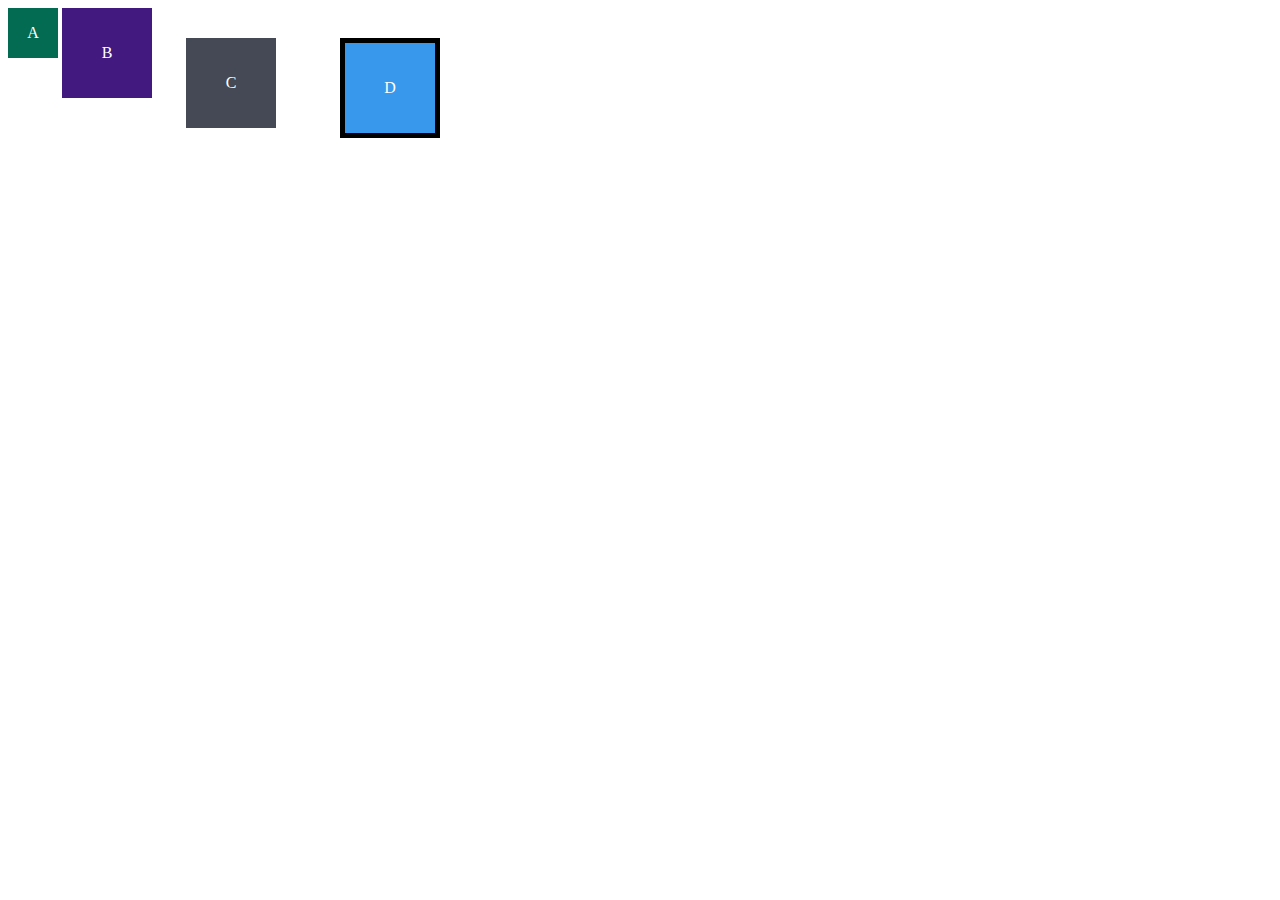
<file: exercises/3.3/bloco_3/dia_3/index.html>
<!DOCTYPE html>
<html>
    <head>
        <meta charset="UTF-8">
        <meta name="viewport" content="width=device-width, initial-scale=1.0">
        <title>Exercício de Fixação: box model</title>
        <link rel="stylesheet" href="style.css">
    </head>
    <body>
        <div class="caixa width-and-height" style="background: #036b52">A</div>
        <div class="caixa width-and-height padding" style="background: #41197f;">B</div>
        <div class="caixa width-and-height padding margin" style="background: #444955">C</div>
        <div class="caixa width-and-height padding margin border" style="background: #3898EC">D</div>
    </body>
</html>
</file>
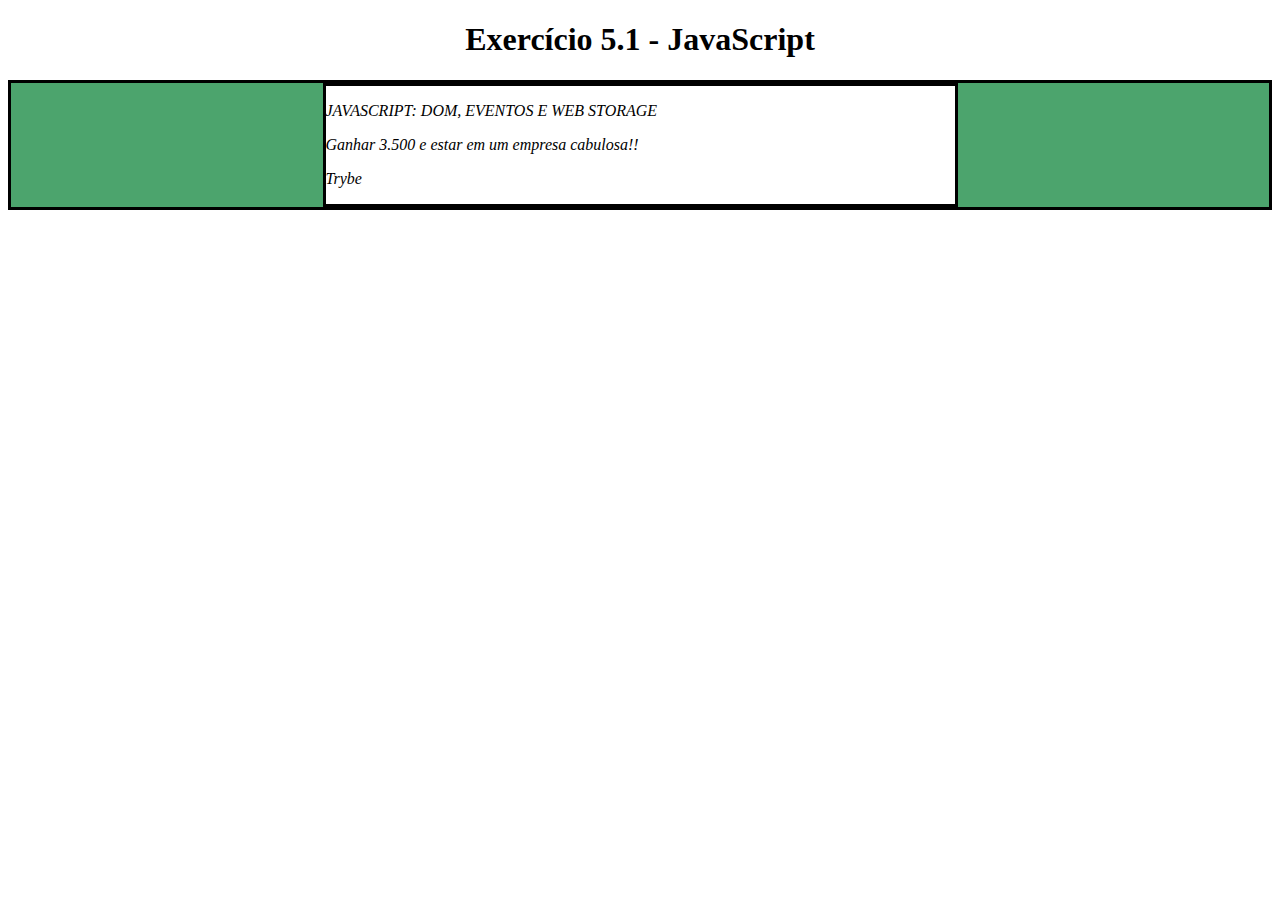
<file: exercises/5.1/javascript-dom-eventos-e-web-storage_1/FuncaoManipulacaoDOM/index.html>
<!DOCTYPE html>
<html>
  <head>
    <meta charset="UTF-8" />
    <meta name="viewport" content="width=device-width" />
    <title>Exercício 5.1</title>
    <style>
      div {
        border-color: black;
        border-style: solid;
      }

      .title {
        text-align: center;
      }

      .main-content {
        background-color: yellow;
      }

      .main-content .center-content {
        background-color: red;
        width: 50%;
        margin: 0 auto;
      }

      .main-content .center-content p {
        font-style: italic;
      }
    </style>
  </head>
  <body>
    <h1 class="title">Funcao Manipulacao DOM </h1>
    <div class="main-content">
      <div class="center-content">
        <p>JavaScript: DOM, Eventos e Web Storage</p>
        <p>-----</p>
        <p>Trybe</p>
      </div>
    </div>
    <script>

      function changeText() {
        let paragraph = document.getElementsByTagName('p')[1];
        paragraph.innerHTML = "Ganhar 3.500 e estar em um empresa cabulosa!!"
      }
      changeText();

      function changeSquareToGreen() {
        let squareYellow = document.getElementsByClassName('main-content')[0];
        squareYellow.style.background = "rgb(76,164,109)";
      }
      changeSquareToGreen();

      function changeSquareToWhite() {
        let squareRed = document.getElementsByClassName('center-content')[0];
        squareRed.style.background = "white";
      }
      changeSquareToWhite();

      function correctTitle() {
        let title = document.getElementsByTagName('h1')[0];
        title.innerHTML = "Exercício 5.1 - JavaScript";
      }
      correctTitle();

      function paragraphUpperCase() {
        let paragraph = document.getElementsByTagName('p')[0];
        paragraph.innerHTML = paragraph.innerHTML.toUpperCase();
      }
      paragraphUpperCase();

      function showParagraphs() {
        let paragraphs = document.getElementsByTagName('p');
        for (let index = 0; index < paragraphs.length; index += 1) {
          console.log(paragraphs[index].innerHTML);
        }
      }
      showParagraphs();
    </script>
  </body>
</html>
</file>
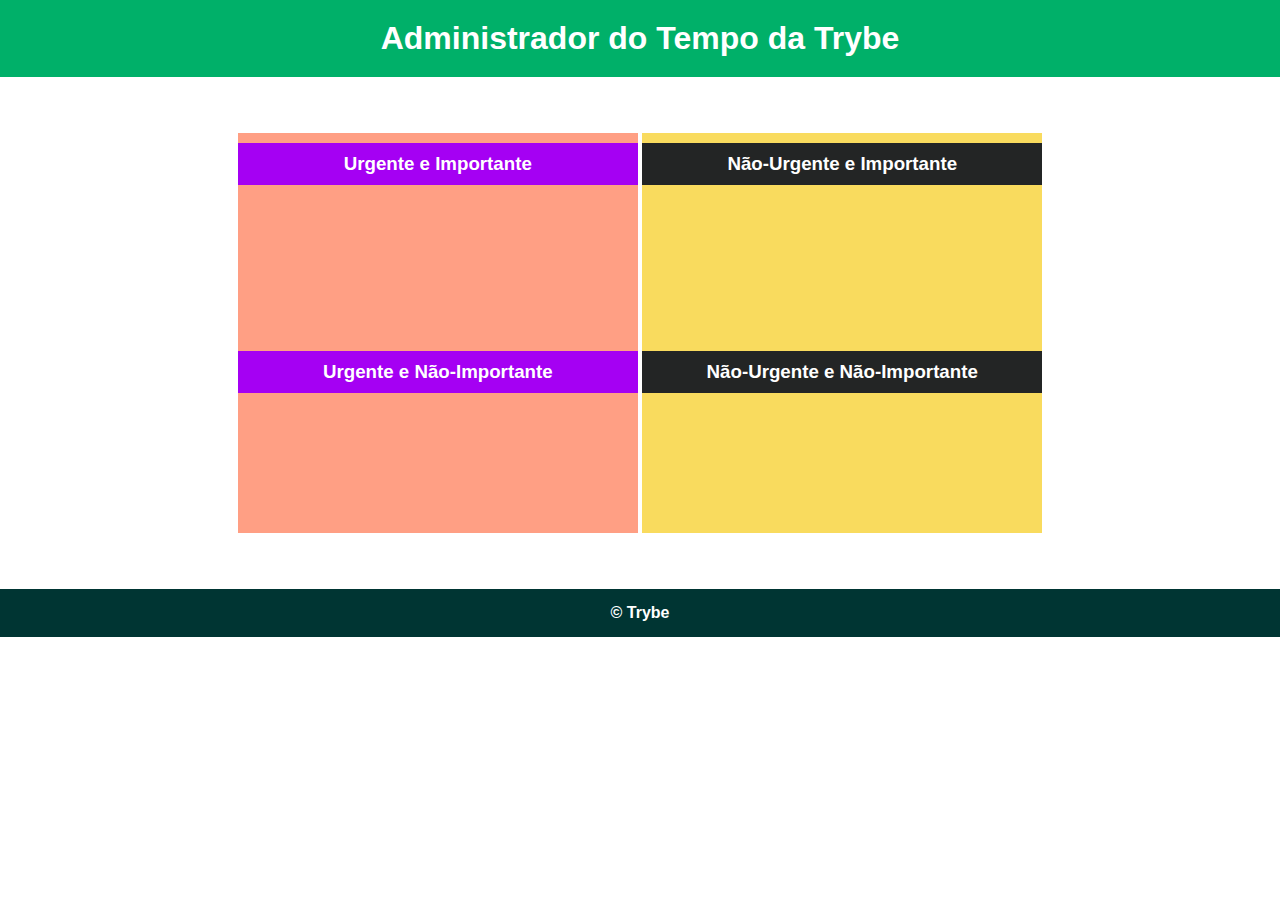
<file: exercises/5.1/javascript-dom-eventos-e-web-storage_1/querySelectorAll/index.html>
<!DOCTYPE html>
<html lang="pt-br">
  <head>
    <meta charset="UTF-8">
    <meta name="viewport" content="width=device-width, initial-scale=1.0">
    <link rel="stylesheet" href="style.css">
    <title>Administrador do Tempo</title>
  </head>
  <body id="container">
    <header id="header-container">
      <h1>Administrador do Tempo da Trybe</h1>
    </header>

    <section class="emergency-tasks">
      <div>
        <h3>Urgente e Importante</h3>
      </div>
      <div>
        <h3>Urgente e Não-Importante</h3>
      </div>
    </section>

    <section class="no-emergency-tasks">
      <div>
        <h3>Não-Urgente e Importante</h3>
      </div>
      <div>
        <h3>Não-Urgente e Não-Importante</h3>
      </div>
    </section>

    <footer id="footer-container">
      <div>&copy; Trybe</div>
    </footer>
    <script src="script.js"></script>
  </body>
</html>
</file>
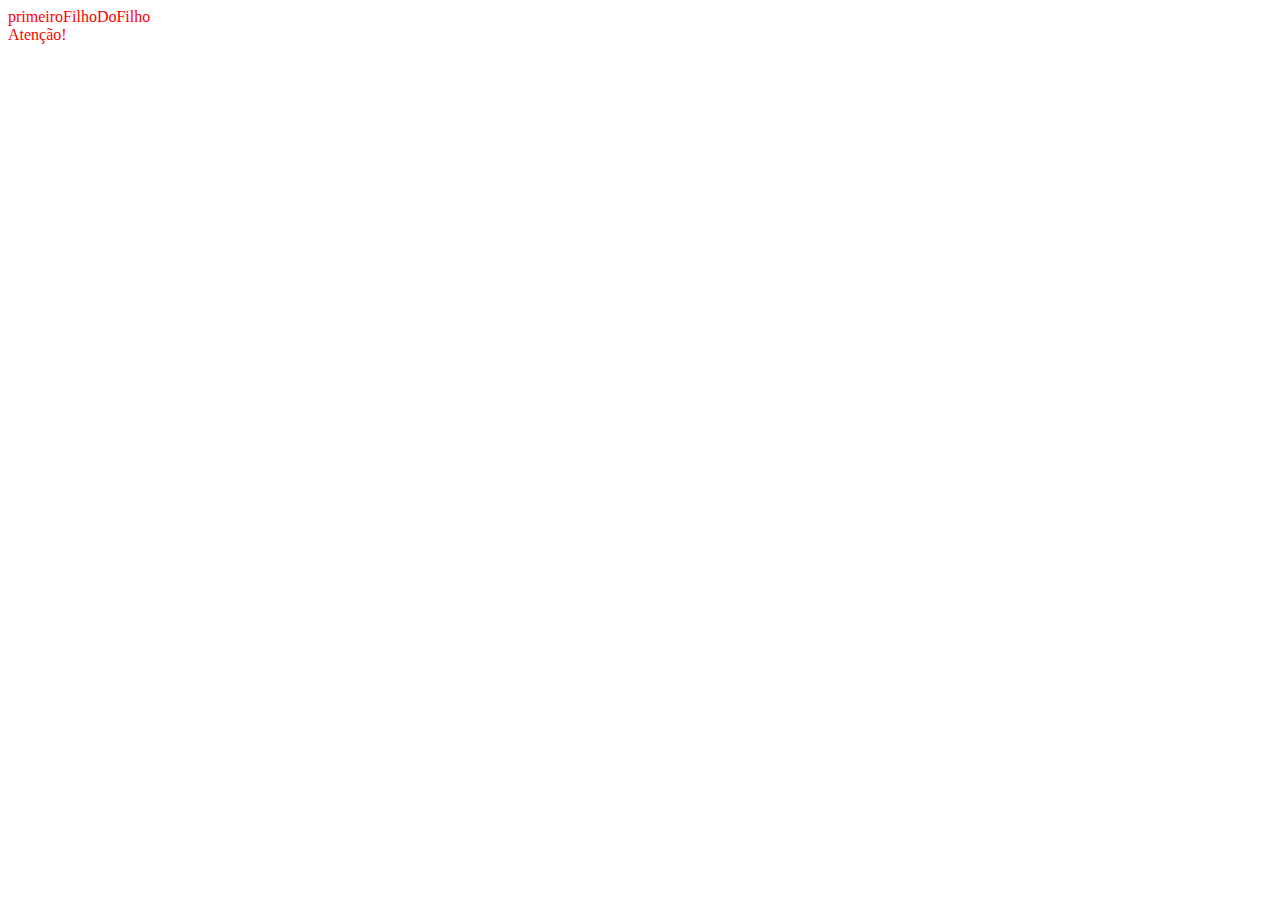
<file: exercises/5.2/javascript-dom-eventos-e-web-storage.2/HTML-DOM-parentNode/index.html>
<!DOCTYPE html>
<html lang="en">
<head>
  <meta charset="UTF-8">
  <meta http-equiv="X-UA-Compatible" content="IE=edge">
  <meta name="viewport" content="width=device-width, initial-scale=1.0">
  <title>Document</title>
</head>
<body>
  <div id="paiDoPai">
    <div id="pai">
      <div id="primeiroFilho"></div>
      <div id="elementoOndeVoceEsta">
        <div id="primeiroFilhoDoFilho"></div>
        <div id="segundoEUltimoFilhoDoFilho"></div>
      </div>
      Atenção!
      <div id="terceiroFilho"></div>
      <div id="quartoEUltimoFilho"></div>
    </div>
  </div>

  <script>
    
    // 1. Acesse o elemento elementoOndeVoceEsta.
    const elementoOndeVoceEsta = document.getElementById('elementoOndeVoceEsta');

    // 2. Acesse pai a partir de elementoOndeVoceEsta e adicione uma color a ele.
    const pai = elementoOndeVoceEsta.parentElement;
    pai.style.color = 'red';

    // 3. Acesse o primeiroFilhoDoFilho e adicione um texto a ele.
    // Você se lembra dos vídeos da aula anterior, como fazer isso?
    const primeiroFilhoDoFilho = elementoOndeVoceEsta.firstElementChild;
    primeiroFilhoDoFilho.innerText = 'primeiroFilhoDoFilho';

    // 4. Acesse o primeiroFilho a partir de pai.
    const primeiroFilho = pai.firstElementChild;

    // 5. Agora acesse o primeiroFilho a partir de elementoOndeVoceEsta.
    const primeiroFilho2 = elementoOndeVoceEsta.previousElementSibling;
    
    // 6. Agora acesse o texto Atenção! a partir de elementoOndeVoceEsta.
    const textElement = elementoOndeVoceEsta.nextSibling;

    // 7. Agora acesse o terceiroFilho a partir de elementoOndeVoceEsta.
    const terceiroFilho = elementoOndeVoceEsta.nextElementSibling;

    // 8. Agora acesse o terceiroFilho a partir de pai.
    const terceiroFilho2 = pai.lastElementChild.previousElementSibling;
  </script>
</body>
</html>
</file>
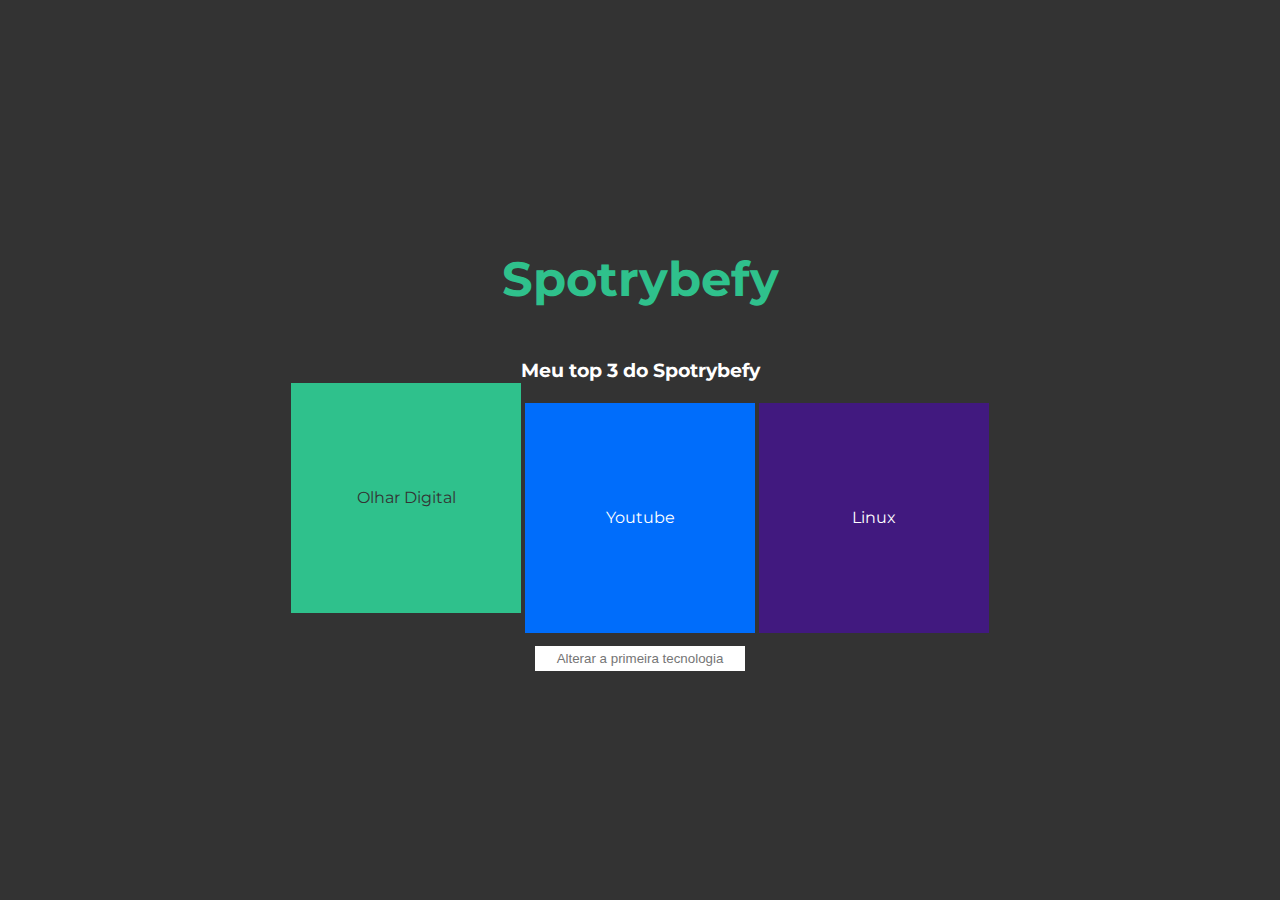
<file: exercises/5.3/javascript-dom-eventos-e-web-storage_3/addEventListener/index.html>
<!DOCTYPE html>
<html lang="pt-br">
  <head>
  <meta charset="UTF-8">
  <title>top 3 Spotrybefy</title>
  <link rel="preconnect" href="https://fonts.gstatic.com">
  <link href="https://fonts.googleapis.com/css2?family=Montserrat:wght@400;900&display=swap" rel="stylesheet">
  <link rel="stylesheet" href="style.css">
  </head>
  <body>
    <h1>Spotrybefy</h1>
    <h3 id="mySpotrybefy">Meu top 3 do Spotrybefy</h3>
    <div class="container">
      <div class="tech" id="divUm">Olhar Digital</div>
      <div id="divDois">Youtube</div>
      <div id="divTres">Linux</div>
    </div>
    <input type="text" id="input" placeholder="Alterar a primeira tecnologia">
    <script src="main.js"></script>
  </body>
</html>
</file>
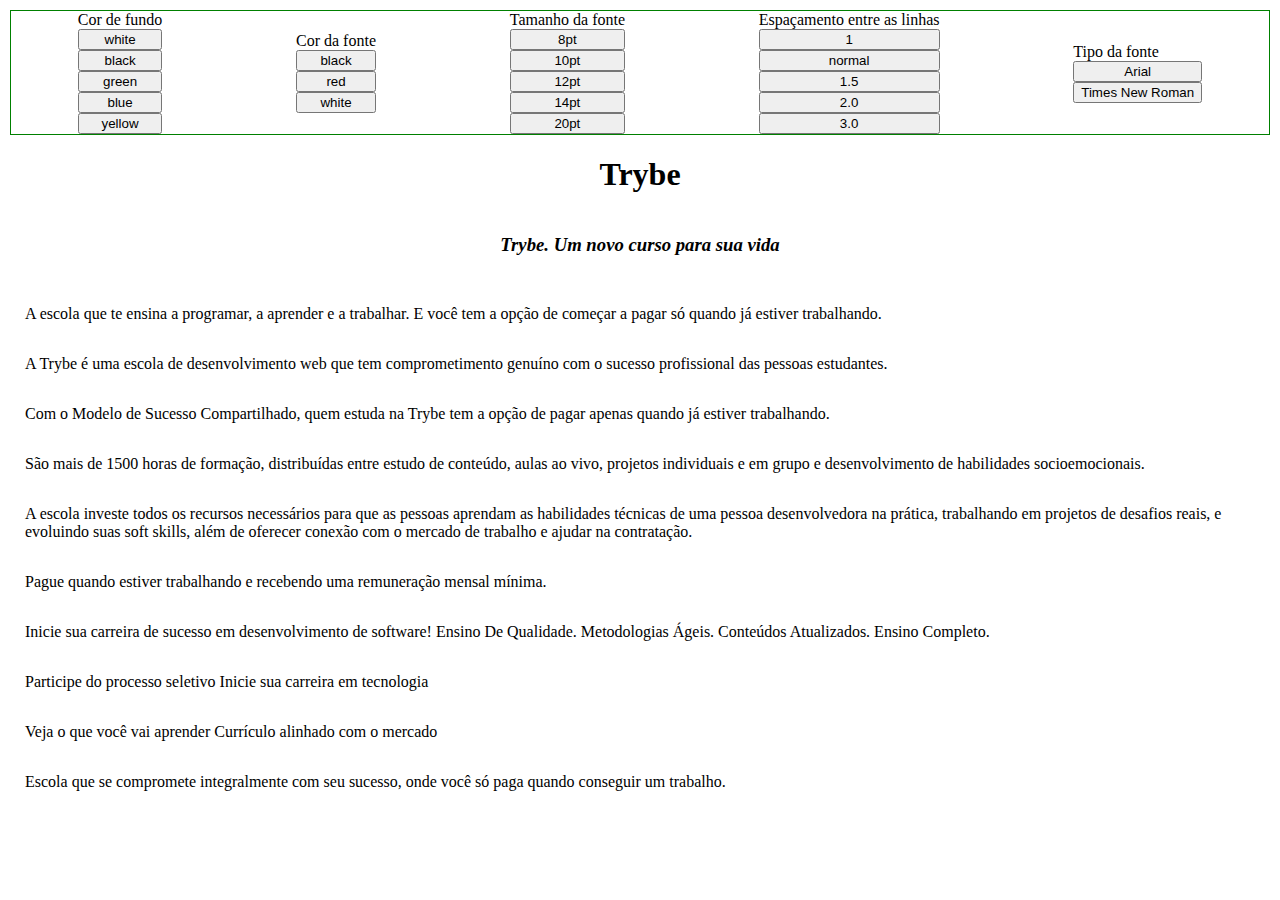
<file: exercises/5.4/javascript-dom-eventos-e-web-storage_4/Web-Storage/index.html>
<!DOCTYPE html>
<html lang="en">
<head>
  <meta charset="UTF-8">
  <meta name="viewport" content="width=device-width, initial-scale=1.0">
  <meta http-equiv="X-UA-Compatible" content="ie=edge">
  <title>Trybe</title>
  <style>
  body {
      margin: 10px;
  }
  .preferences {
      display: flex;
      justify-content: space-around;
      align-items: center;
      flex-wrap: wrap;
      border: 1px solid green;
  }
  .options {
      display: flex;
      flex-direction: column;
  }
  .title {
      display: flex;
      justify-content: center;
      align-items: center;
  }
  .description {
      display: flex;
      justify-content: center;
      align-items: center;
      font-style: italic;
  }
  .content {
      display: flex;
      flex-direction: column;
      justify-content: center;
      margin: 15px;
  }
  .paragraph {
      display: flex;
  }
  </style>
  <script>
    window.onload = function() {
      function setBackgroundColor(color) {
        let content = document.querySelector(".content")
        content.style.backgroundColor = color
        localStorage.setItem("backgroundColor", color)
      }

      function setFontColor(color) {
        let paragraphs = document.querySelectorAll(".paragraph")
        for (let index = 0; index < paragraphs.length; index += 1) {
          paragraphs[index].style.color = color
        }
        localStorage.setItem("fontColor", color)
      }

      function setFontSize(size) {
        let paragraphs = document.querySelectorAll(".paragraph")
        for (let index = 0; index < paragraphs.length; index += 1) {
          paragraphs[index].style.fontSize = size
        }
        localStorage.setItem("fontSize", size)
      }

      function setLineHeight(height) {
        let paragraphs = document.querySelectorAll(".paragraph")
        for (let index = 0; index < paragraphs.length; index += 1) {
          paragraphs[index].style.lineHeight = height
        }
        localStorage.setItem("lineHeight", height)
      }

      function setFontFamily(family) {
        let paragraphs = document.querySelectorAll(".paragraph")
        for (let index = 0; index < paragraphs.length; index += 1) {
          paragraphs[index].style.fontFamily = family
        }
        localStorage.setItem("fontFamily", family)
      }

      // background-color
      let backgroundColorButtons = document.querySelectorAll("#background-color>button")
      for (let index = 0; index < backgroundColorButtons.length; index += 1) {
        backgroundColorButtons[index].addEventListener("click", function(event) {
          setBackgroundColor(event.target.innerHTML)
        })
      }

      // font-color
      let fontColorButtons = document.querySelectorAll("#font-color>button")
      for (let index = 0; index < fontColorButtons.length; index += 1) {
        fontColorButtons[index].addEventListener("click", function(event) {
          setFontColor(event.target.innerHTML)
        })
      }

      // font-size
      let fontSizeButtons = document.querySelectorAll("#font-size>button")
      for (let index = 0; index < fontSizeButtons.length; index += 1) {
        fontSizeButtons[index].addEventListener("click", function(event) {
          setFontSize(event.target.innerHTML)
        })
      }

      // line-height
      let lineHeightButtons = document.querySelectorAll("#line-height>button")
      for (let index = 0; index < lineHeightButtons.length; index += 1) {
        lineHeightButtons[index].addEventListener("click", function(event) {
          setLineHeight(event.target.innerHTML)
        })
      }

      // font-family
      let fontFamilyButtons = document.querySelectorAll("#font-family>button")
      for (let index = 0; index < fontFamilyButtons.length; index += 1) {
        fontFamilyButtons[index].addEventListener("click", function(event) {
          setFontFamily(event.target.innerHTML)
        })
      }

      function initialize() {
        let backgroundColor = localStorage.getItem("backgroundColor")
        if (backgroundColor) setBackgroundColor(backgroundColor)

        let fontColor = localStorage.getItem("fontColor")
        if (fontColor) setFontColor(fontColor)

        let fontSize = localStorage.getItem("fontSize")
        if (fontSize) setFontSize(fontSize)

        let lineHeight = localStorage.getItem("lineHeight")
        if (lineHeight) setLineHeight(lineHeight)

        let fontFamily = localStorage.getItem("fontFamily")
        if (fontFamily) setFontSize(fontFamily)
      }

      initialize()
    }
  </script>
</head>
<body>
  <section class="preferences">
    <div id="background-color" class="options">
      <span>Cor de fundo</span>
      <button>white</button>
      <button>black</button>
      <button>green</button>
      <button>blue</button>
      <button>yellow</button>
    </div>
    <div id="font-color" class="options">
      <span>Cor da fonte</span>
      <button>black</button>
      <button>red</button>
      <button>white</button>
    </div>
    <div id="font-size" class="options">
      <span>Tamanho da fonte</span>
      <button>8pt</button>
      <button>10pt</button>
      <button>12pt</button>
      <button>14pt</button>
      <button>20pt</button>
    </div>
    <div id="line-height" class="options">
      <span>Espaçamento entre as linhas</span>
      <button>1</button>
      <button>normal</button>
      <button>1.5</button>
      <button>2.0</button>
      <button>3.0</button>
    </div>
    <div id="font-family" class="options">
      <span>Tipo da fonte</span>
      <button>Arial</button>
      <button>Times New Roman</button>
    </div>
  </section>
  <section class="title">
    <h1>Trybe</h1>
  </section>
  <section class="description">
    <h3>Trybe. Um novo curso para sua vida</h3>
  </section>
  <section class="content">
    <p class="paragraph">
      A escola que te ensina a programar, a aprender e a trabalhar. E você tem a opção de começar a pagar só quando já estiver trabalhando.
    </p>
    <p class="paragraph">
      A Trybe é uma escola de desenvolvimento web que tem comprometimento genuíno com o sucesso profissional das pessoas estudantes. 
    </p>
    <p class="paragraph">
      Com o Modelo de Sucesso Compartilhado, quem estuda na Trybe tem a opção de pagar apenas quando já estiver trabalhando. 
    </p>
    <p class="paragraph">
      São mais de 1500 horas de formação, distribuídas entre estudo de conteúdo, aulas ao vivo, projetos individuais e em grupo e desenvolvimento de habilidades socioemocionais.
    </p>
    <p class="paragraph">
      A escola investe todos os recursos necessários para que as pessoas aprendam as habilidades técnicas de uma pessoa desenvolvedora na prática, trabalhando em projetos de desafios reais, e evoluindo suas soft skills, além de oferecer conexão com o mercado de trabalho e ajudar na contratação.
    </p>
    <p class="paragraph">
      Pague quando estiver trabalhando e recebendo uma remuneração mensal mínima. 
    </p>
    <p class="paragraph">
      Inicie sua carreira de sucesso em desenvolvimento de software! Ensino De Qualidade. Metodologias Ágeis. Conteúdos Atualizados. Ensino Completo.
    </p>
    <p class="paragraph">
      Participe do processo seletivo Inicie sua carreira em tecnologia
    </p>
    <p class="paragraph">
      Veja o que você vai aprender Currículo alinhado com o mercado
    </p>
    <p class="paragraph">
      Escola que se compromete integralmente com seu sucesso, onde você só paga quando conseguir um trabalho.
    </p>
  </section>
</body>
</html>
</file>
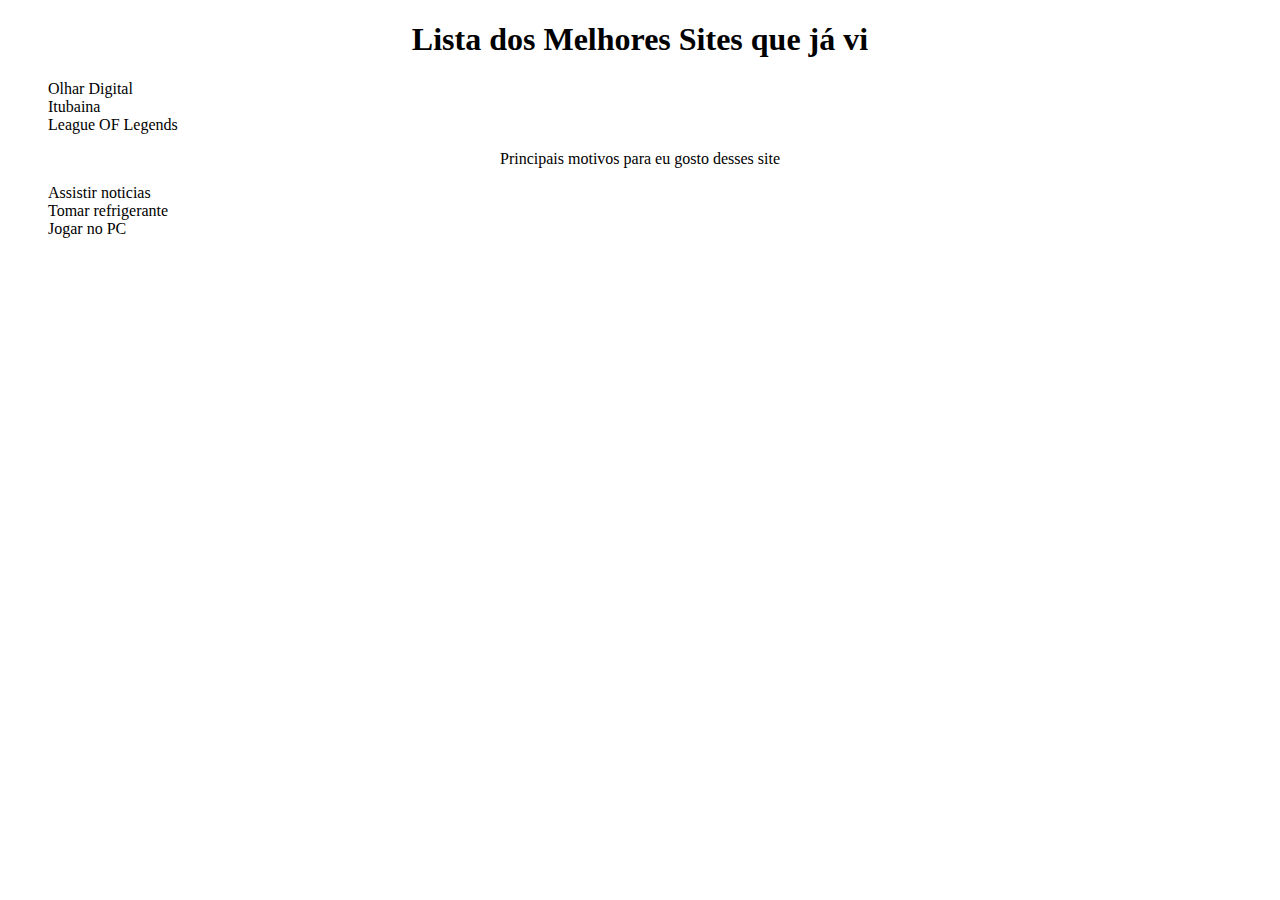
<file: exercises/3.3/bloco_3/dia_3/AgrupamentoSeletores/index.html>
<!DOCTYPE html>
<html lang="pt-br">
    <head>
        <meta charset="UTF-8">
        <title>Agrupando Seletores</title>
        <link rel="stylesheet" href="style.css">
    </head>
    <body>
        <h1>Lista dos Melhores Sites que já vi</h1>
        <ol>
            <li>Olhar Digital</li>
            <li>Itubaina</li>
            <li>League OF Legends</li>
        </ol>
        <p>Principais motivos para eu gosto desses site</p>
        <ul>
            <li>Assistir noticias</li>
            <li>Tomar refrigerante</li>
            <li>Jogar no PC</li>
        </ul>
    </body>
</html>
</file>
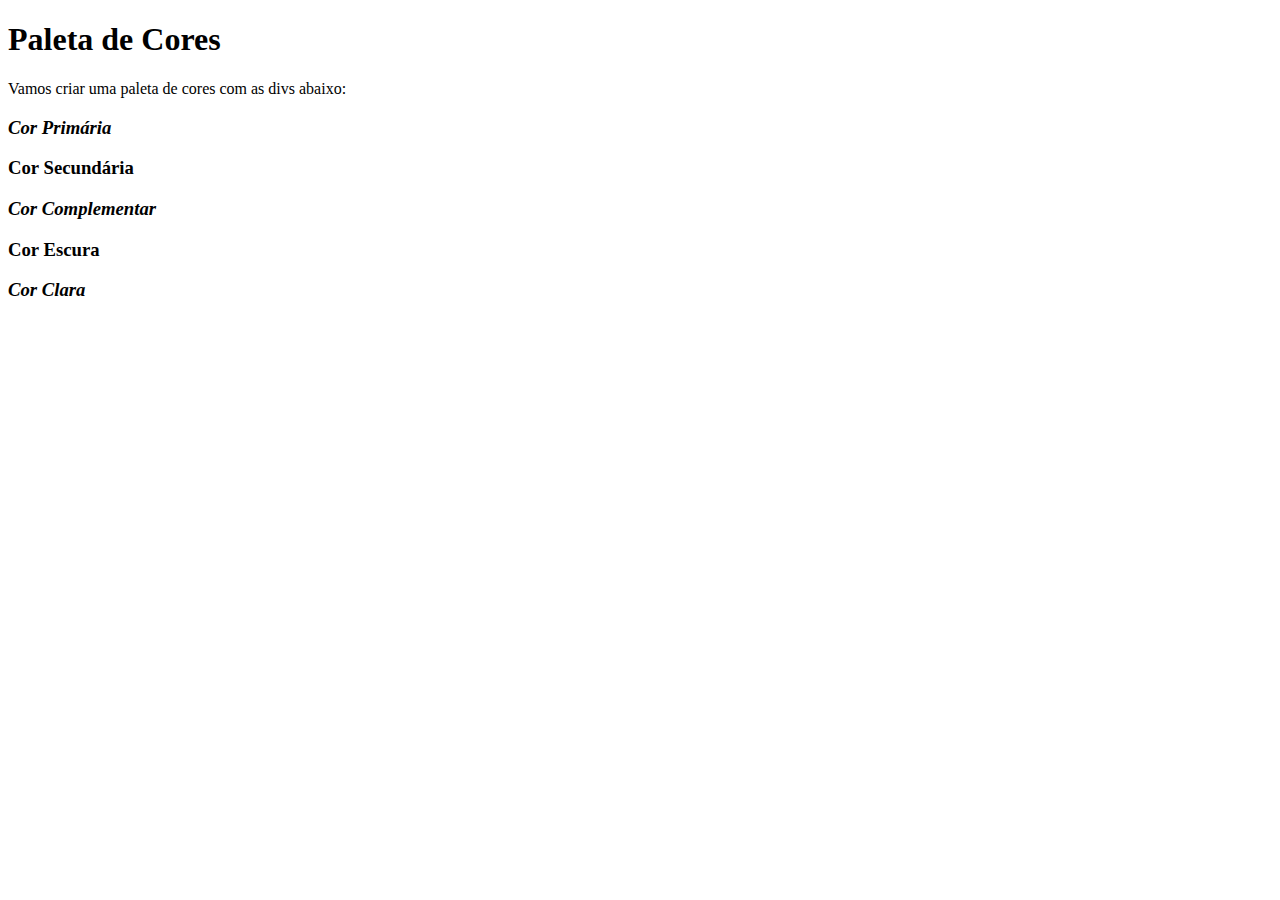
<file: exercises/3.3/bloco_3/dia_3/PaletaCores/index.html>
<!DOCTYPE html>
<html>
    <head>
        <meta charset="UTF-8">
        <link rel="stylesheet" href="style.css">    
    </head>
    <body>
        <h1>Paleta de Cores</h1>
        <p>Vamos criar uma paleta de cores com as divs abaixo:</p>
        <div class="cor_primaria">
            <h3><i>Cor Primária</i></h3>
        </div>
        <div class="cor_secundaria">
            <h3>Cor Secundária</h3>
        </div>
        <div class="cor_complementar">
            <h3><i>Cor Complementar</i></h3>
        </div>
        <div class="cor_escura">
            <h3>Cor Escura</h3>
        </div>
        <div class="cor_clara">
            <h3><i>Cor Clara</i></h3>
        </div>
    </body>
</html>
</file>
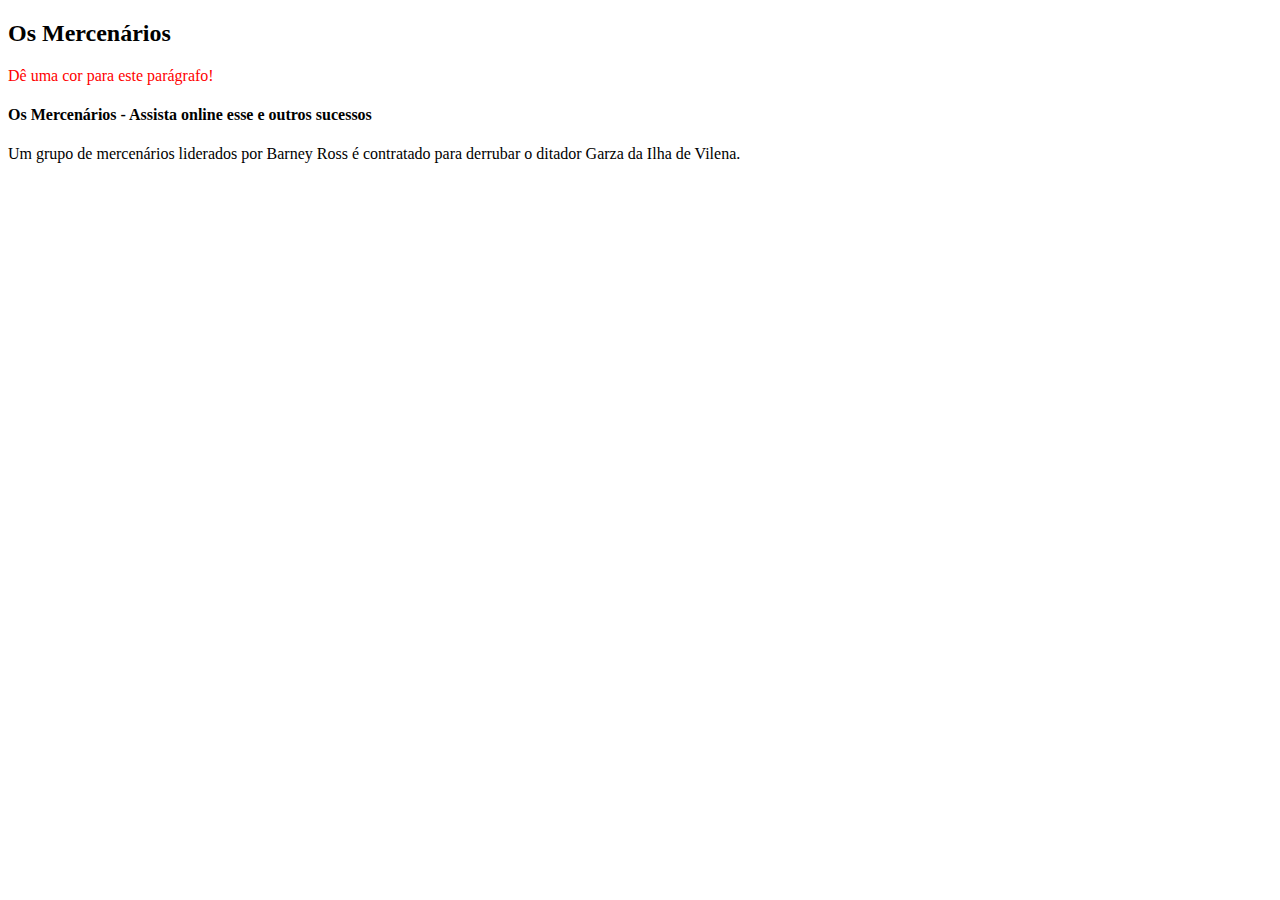
<file: exercises/5.1/javascript-dom-eventos-e-web-storage_1/getElementById/trybe.html>
<!DOCTYPE html>
<html>
  <body>
    <h2 id="page-title">Título</h2>
    <p id="paragraph">Dê uma cor para este parágrafo!</p>
    <h4 id="subtitle">Subtítulo</h4>
    <p id="second-paragraph">Segundo parágrafo!</p>
    <script>
      const paragraph = document.getElementById("paragraph");
      paragraph.style.color = "red";
      const pagetitle = document.getElementById("page-title").innerText = "Os Mercenários";
      const secondparagraph = document.getElementById("second-paragraph").innerText = "Um grupo de mercenários liderados por Barney Ross é contratado para derrubar o ditador Garza da Ilha de Vilena.";
      const subtitle = document.getElementById("subtitle").innerText = "Os Mercenários - Assista online esse e outros sucessos";
    </script>
  </body>
</html>
</file>
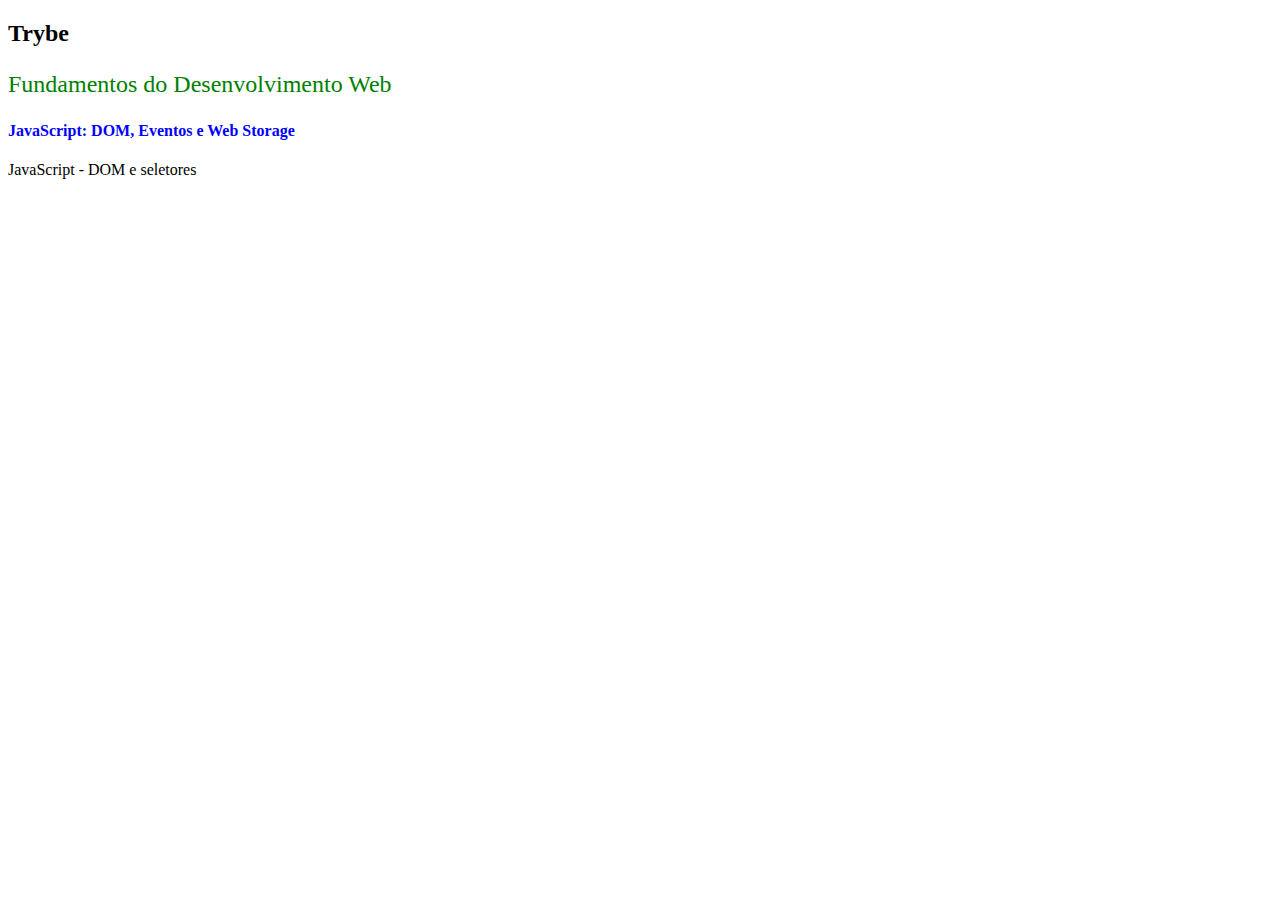
<file: exercises/5.1/javascript-dom-eventos-e-web-storage_1/getElementsByTagName/trybe.html>
<!DOCTYPE html>
<html>
  <body>
    <h2 id="page-title">Trybe</h2>
    <p class="para" id="paragraph">Fundamentos do Desenvolvimento Web</p>
    <h4 id="subtitle">JavaScript: DOM, Eventos e Web Storage</h4>
    <p class="para" id="secund-paragraph">JavaScript - DOM e seletores</p>

    <script>
      const paragraphs = document.getElementsByClassName('para');

      paragraphs[0].style.fontSize = '1.5rem';
      paragraphs[0].style.color = 'green';

      const subtitle = document.getElementsByTagName('h4')[0];
      subtitle.style.color = 'blue';
    </script>
  </body>
</html>
</file>
<file: exercises/3.3/bloco_3/dia_3/style.css>
.caixa{
    color: white;
    display: inline-block;
    line-height: 50px;
    text-align: center;
    vertical-align: top;
}
.width-and-height {
    height: 50px;
    width: 50px;
}
.padding {
    padding: 20px;
}
.margin {
    margin: 30px;
}
.border{
    border: solid 5px black;
}
</file>
<file: exercises/5.1/javascript-dom-eventos-e-web-storage_1/querySelectorAll/style.css>
* {
  margin: 0;
}

#container {
  font-family: Verdana, Geneva, Tahoma, sans-serif;
  text-align: center;
}

#header-container {
  color: white;
  padding: 20px;
}

.emergency-tasks {
  display: inline-block;
  height: 400px;
  margin: 56px 0;
  width: 400px;
}

.emergency-tasks div {
  height: 198px;
}
.emergency-tasks h3 {
  color: white;
  margin-top: 10px;
  padding: 10px;
}

.no-emergency-tasks {
  display: inline-block;
  height: 400px;
  width: 400px;
}

.no-emergency-tasks div {
  height: 198px;
}

.no-emergency-tasks h3 {
  color: white;
  margin-top: 10px;
  padding: 10px;
}

#footer-container {
  color: white;
  font-weight: 700;
  padding: 15px;
  text-align: center;
}
</file>
<file: exercises/5.3/javascript-dom-eventos-e-web-storage_3/addEventListener/style.css>
body {
  align-items: center;
  background-color: #333;
  color: white;
  display: flex;
  flex-flow: column wrap;
  font-family: Montserrat, sans-serif;
  height: 100vh;
  justify-content: center;
  margin: 0;
  padding: 0;
  width: 100vw;
}

.container {
  display: flex;
  flex-flow: row wrap;
}

.container div {
  align-items: center;
  display: flex;
  flex-flow: column wrap;
  height: 200px;
  justify-content: center;
  margin: 2px;
  padding: 15px;
  text-align: center;
  transition: all 0.25s ease;
  width: 200px;
}

h1 {
  font-size: 48px;
  color: #2fc18c;
}

.container div:nth-of-type(1) {
  background-color: #2fc18c;
  color: #333;
}

.container div:nth-of-type(2) {
  background-color: #006dfb;
}

.container div:nth-of-type(3) {
  background-color: #41197f;
}

input {
  border: 1px solid #333;
  margin: 10px 0;
  padding: 5px;
  text-align: center;
  width: 200px;
}

input:hover {
  border: 1px solid #2fc18c;
}

input:focus {
  border: 1px solid #006dfb;
  outline: 2px solid #006dfb;
}

.tech {
  transform: translateY(-20px);
}
</file>
<file: exercises/3.3/bloco_3/dia_3/AgrupamentoSeletores/style.css>
h1, p{
    text-align: center;
}
li:hover{
    background-color: green;
}
li:active{
    font-family: sans-serif;
}
li{
    list-style: none;
}
</file>
<file: exercises/3.3/bloco_3/dia_3/PaletaCores/style.css>
div:hover{
    border: solid 1px;
}
div.cor_primaria h3:hover{
    color: blue;
}
div.cor_secundaria h3:hover{
    color: aqua;
}
div.cor_complementar h3:hover{
    color: green;
    border: solid 10px;
}
div.cor_escura h3:hover{
    color: red;
}
div.cor_clara h3:hover{
    color: gray;
}
</file>
